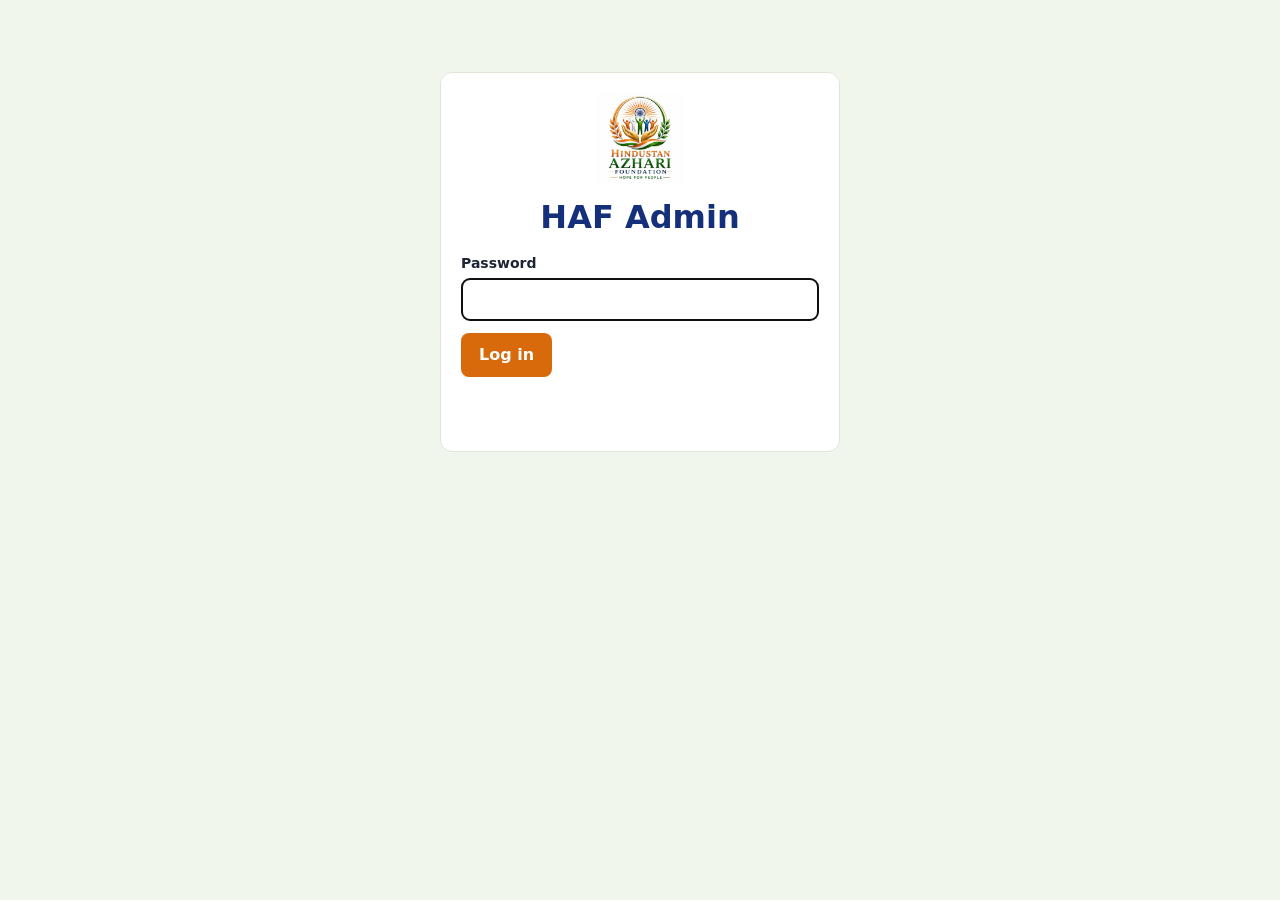
<file: admin/index.html>
<!DOCTYPE html>
<html lang="en"><head><meta charset="utf-8">
<meta name="viewport" content="width=device-width, initial-scale=1, viewport-fit=cover">
<meta name="robots" content="noindex,nofollow">
<title>HAF Admin</title>
<link rel="icon" href="../logo.jpg">
<link rel="stylesheet" href="admin.css">
</head><body>
<p class="card mut" id="cfgwarn" hidden>Firebase is not set up yet. Open <code>firebase-config.js</code> in the main folder and paste your config.</p>

<div id="login" class="card narrow">
  <img src="../logo.jpg" alt="" class="lg">
  <h1>HAF Admin</h1>
  <label>Password<input id="pw" type="password" autocomplete="current-password" autofocus></label>
  <button id="go" class="b">Log in</button>
  <p class="msg" id="lmsg"></p>
</div>

<div id="app" hidden>
  <header><b>HAF Admin</b><span><a href="../index.html" target="_blank">View site</a> <button id="out" class="b s">Log out</button></span></header>
  <main>
    <div class="tabs"><button class="t on" data-t="ph">Photos</button><button class="t" data-t="mem">FOUNDERS</button><button class="t" data-t="proj">Projects</button><button class="t" data-t="sug">Suggestions</button><button class="t" data-t="ev">Events</button><button class="t" data-t="vm">Valuable Members</button><button class="t" data-t="pt">Partners</button><button class="t" data-t="fp">Future Plan</button><button class="t" data-t="ar">Annual Report</button></div>

    <section id="ph" class="card">
      <h2>Upload photos</h2>
      <label>Choose photos (you can select many)<input id="files" type="file" accept="image/*" multiple></label>
      <label>Caption (optional, applies to all selected)<input id="capt" type="text" maxlength="120"></label>
      <button id="up" class="b">Upload</button>
      <p class="msg" id="umsg"></p>
      <h2>Gallery photos</h2>
      <div id="plist" class="pgrid"></div>
    </section>

    <section id="fp" class="card" hidden>
      <h2>Future Plans: image</h2>
      <div id="fpprev" class="fpprev"></div>
      <label>Choose an image (adds a new one or replaces the current one)<input id="fpf" type="file" accept="image/*"></label>
      <button id="fpup" class="b">Upload / Replace image</button> <button id="fpdel" class="b d">Delete image</button>
      <label>Caption under the image (leave empty for no caption)<input id="fpc" maxlength="150"></label>
      <button id="fpcs" class="b s">Save caption</button>
      <p class="msg" id="fpmsg"></p>
      <h2>Future Plans: project PDF</h2>
      <p class="mut">A button under the image opens this PDF so people can see how and what the project will do.</p>
      <p class="mut" id="fppinfo"></p>
      <label>PDF file (up to 10 MB)<input id="fppf" type="file" accept="application/pdf"></label>
      <button id="fppup" class="b">Upload / Replace PDF</button> <button id="fppdel" class="b d">Delete PDF</button>
      <p class="msg" id="fppmsg"></p>
    </section>

    <section id="ar" class="card" hidden>
      <h2>Add annual financial report (PDF)</h2>
      <label>Heading<input id="arh" maxlength="100" placeholder="e.g. Financial Year 2025-26"></label>
      <label>PDF file (up to 10 MB)<input id="arf" type="file" accept="application/pdf"></label>
      <button id="arup" class="b">Add report</button>
      <p class="mut">Add as many reports as you like. The site shows 2 at first (latest year first) and a "View more" button for the rest.</p>
      <p class="msg" id="armsg"></p>
      <h2>Reports on the site</h2>
      <div id="arlist"></div>
    </section>

    <section id="ev" class="card" hidden>
      <h2>Add upcoming programme / event</h2>
      <label>Title<input id="et" maxlength="120" placeholder="e.g. Free Health Camp"></label>
      <label>Short description<textarea id="ed" rows="3" maxlength="300"></textarea></label>
      <label>YouTube link (optional)<input id="ey" maxlength="300" placeholder="https://youtube.com/..."></label>
      <label>Poster image<input id="ep" type="file" accept="image/*"></label>
      <button id="eup" class="b">Add event</button>
      <p class="msg" id="emsg"></p>
      <h2>Events on the site</h2>
      <div id="elist"></div>
    </section>

    <section id="vm" class="card" hidden>
      <h2>Add valuable member</h2>
      <div class="row cr"><input id="vn" maxlength="80" placeholder="Name"><input id="vo" type="number" value="10" aria-label="Order"><button id="vadd" class="b">Add</button></div>
      <p class="mut">Lower order number appears first. They show in "Our Valuable Members" on the site.</p>
      <p class="msg" id="vmsg"></p>
      <div id="vlist"></div>
    </section>

    <section id="pt" class="card" hidden>
      <h2>Add supporter / partner</h2>
      <div class="row cr"><input id="ptn" maxlength="80" placeholder="Name (optional)"><input id="ptc" maxlength="100" placeholder="Company name (optional)"><input id="pto" type="number" value="10" aria-label="Order"><button id="ptadd" class="b">Add</button></div>
      <p class="mut">Fill the name, the company name, or both (at least one). Lower order number appears first. They show in "Our Supporters &amp; Partners" on the site.</p>
      <p class="msg" id="ptmsg"></p>
      <div id="ptlist"></div>
    </section>

    <section id="sug" class="card" hidden>
      <h2>Suggestions from visitors</h2>
      <p class="mut">Private. Only visible here, never on the website.</p>
      <p class="msg" id="smsg"></p>
      <div id="slist"></div>
    </section>

    <section id="proj" class="card" hidden>
      <h2>Add past project (PDF)</h2>
      <label>Project name<input id="pn" maxlength="100" placeholder="e.g. Taking Kids for a Picnic"></label>
      <label>Date (optional)<input id="pdt" maxlength="40" placeholder="e.g. 25 Oct 2026"></label>
      <label>Short description (optional)<textarea id="pds" maxlength="220" rows="2"></textarea></label>
      <label>PDF file (up to 10 MB)<input id="pf" type="file" accept="application/pdf"></label>
      <button id="pup" class="b">Upload project</button>
      <p class="msg" id="pmsg"></p>
      <h2>Projects on the site</h2>
      <div id="pjlist"></div>
    </section>

    <section id="mem" class="card" hidden>
      <h2>Add member</h2>
      <div class="row">
        <input id="nn" placeholder="Name">
        <select id="nt"><option value="member">Member</option><option value="founder">Founder</option></select>
        <input id="nr" placeholder="Role (founders only, e.g. President)">
        <input id="no" type="number" placeholder="Order" value="10">
        <button id="add" class="b">Add</button>
      </div>
      <p class="mut">Members show name only. Founders also show their role. Lower order number appears first.</p>
      <h2>Team</h2>
      <button id="seed" class="b s" hidden>Import current team list</button>
      <div id="mlist"></div>
      <p class="msg" id="mmsg"></p>
    </section>
  </main>
</div>
<script type="module" src="admin.js"></script>
</body></html>
</file>
<file: admin/admin.css>
*{box-sizing:border-box}
body{margin:0;background:#f1f6ec;color:#1d2433;font:16px/1.5 system-ui,-apple-system,Segoe UI,Roboto,sans-serif;padding:env(safe-area-inset-top,0) 0 env(safe-area-inset-bottom,0)}
h1,h2{margin:0 0 12px;color:#14307a}h2{font-size:20px;margin-top:8px}
.card{background:#fff;border:1px solid #dfe6d8;border-radius:12px;padding:20px;margin:16px auto;max-width:900px}
.narrow{max-width:400px;margin-top:8vh}.lg{width:90px;height:90px;object-fit:contain;margin:0 auto 10px;display:block}
.narrow h1{text-align:center}
label{display:block;font-weight:600;margin:12px 0;font-size:14px}
input,select{display:block;width:100%;padding:10px;border:1px solid #c9d3c2;border-radius:8px;font:inherit;margin-top:4px;background:#fff;color:inherit}
.b{background:#d96a0b;color:#fff;border:0;border-radius:8px;padding:10px 18px;font:inherit;font-weight:700;cursor:pointer}
.b.s{background:#14307a;padding:6px 12px;font-size:14px}.b.d{background:#b3261e}.b:disabled{opacity:.5}
header{display:flex;justify-content:space-between;align-items:center;background:#14307a;color:#fff;padding:12px 18px;padding-top:calc(12px + env(safe-area-inset-top,0))}
header a{color:#fff;margin-right:12px}
main{padding:0 12px 40px}
.tabs{display:flex;gap:8px;max-width:900px;margin:16px auto 0}
.t{flex:1;padding:10px;border:1px solid #c9d3c2;background:#fff;border-radius:8px;font:inherit;font-weight:700;cursor:pointer}
.t.on{background:#1c6b2c;color:#fff;border-color:#1c6b2c}
.pgrid{display:grid;grid-template-columns:repeat(auto-fill,minmax(150px,1fr));gap:10px}
.ph{border:1px solid #dfe6d8;border-radius:8px;overflow:hidden}.ph img{width:100%;height:110px;object-fit:cover;display:block}
.ph div{padding:6px;font-size:13px}.ph .b{width:100%;margin-top:6px;padding:6px}
.row{display:grid;grid-template-columns:2fr 1fr 2fr 80px auto;gap:8px;align-items:center}
.mrow{border-top:1px solid #dfe6d8;padding:10px 0}.mrow .row{grid-template-columns:2fr 1fr 2fr 80px auto auto}
.row input,.row select{margin:0}
.msg{min-height:1.4em;color:#1c6b2c;font-weight:600}.msg.err{color:#b3261e}.mut{color:#566074;font-size:14px}
code{background:#eef2ec;padding:2px 5px;border-radius:4px}
@media(max-width:700px){.row,.mrow .row{grid-template-columns:1fr 1fr}.row>input:first-child,.mrow .row>input:nth-child(3){grid-column:1/-1}}
textarea{display:block;width:100%;padding:10px;border:1px solid #c9d3c2;border-radius:8px;font:inherit;margin-top:4px;resize:vertical}
.pjrow{border-top:1px solid #dfe6d8;padding:12px 0;display:grid;gap:8px}.pjrow .row{grid-template-columns:2fr 1fr auto auto}.pjrow small{color:#566074}
@media(max-width:700px){.pjrow .row{grid-template-columns:1fr 1fr}.pjrow .row>input:first-child{grid-column:1/-1}}
.sg{border-top:1px solid #dfe6d8;padding:12px 0}.sg p{margin:6px 0;white-space:pre-wrap;overflow-wrap:anywhere}.sg small{color:#566074;display:block}.sg .b{margin-top:4px}

.tabs{flex-wrap:wrap}.t{flex:1 1 auto;min-width:110px}
.row.cr,.mrow .row.cr{display:flex;flex-wrap:wrap;gap:8px;align-items:center}.cr input{flex:1 1 150px;width:auto}.cr input[type=number]{flex:0 0 80px}
.evrow{display:flex;gap:12px;border-top:1px solid #dfe6d8;padding:12px 0}.evrow img{width:90px;height:120px;object-fit:cover;border-radius:6px;flex:none}
.evrow>div{flex:1;display:grid;gap:6px;align-content:start}.evrow input{margin:0}.evrow .btns{display:flex;gap:8px}

.fpprev img{max-width:100%;max-height:260px;border-radius:8px;display:block;margin-bottom:8px}
#fp .b,#ar .b{margin:4px 6px 4px 0}
</file>
